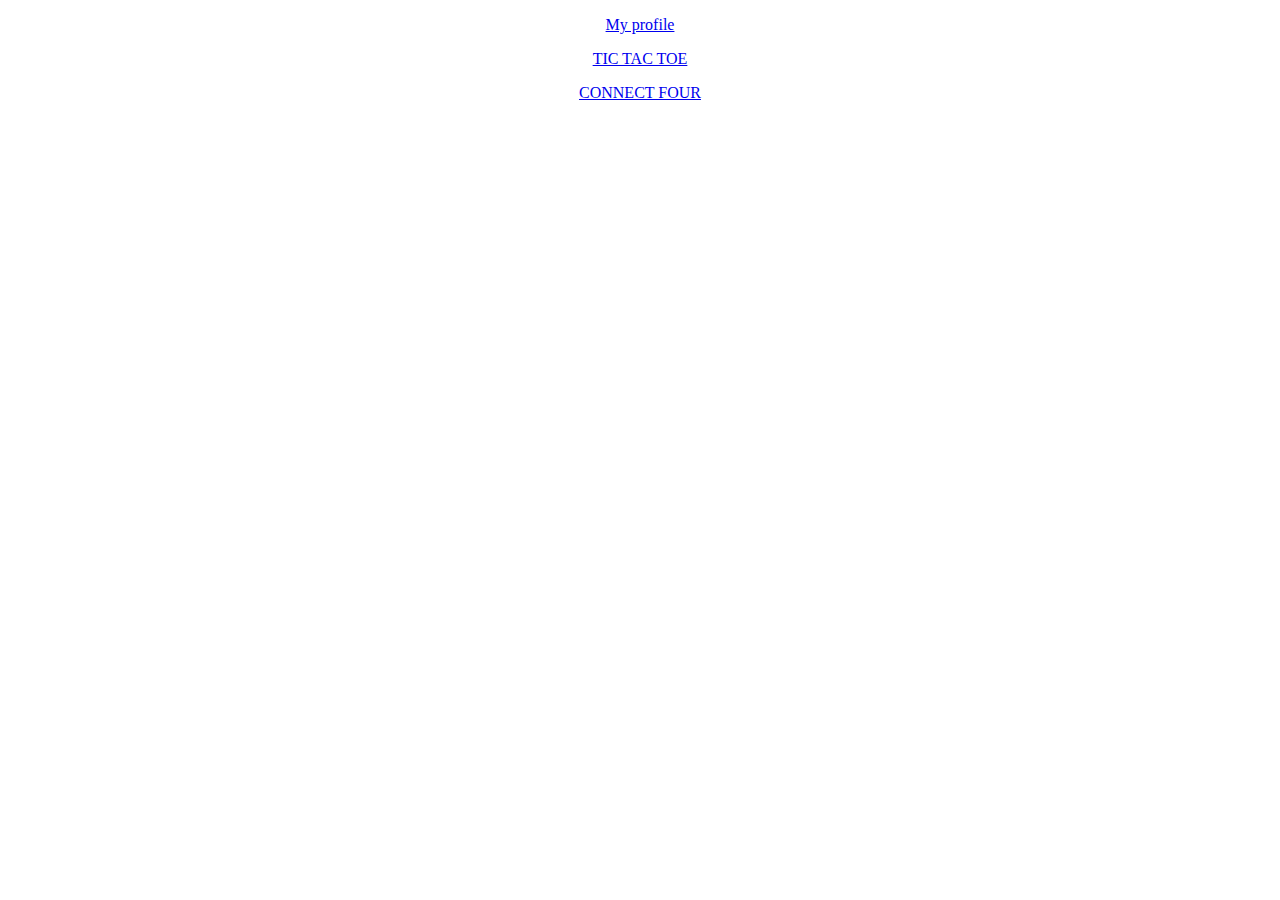
<file: index.html>
<!doctype html>
<html lang="en">
<head>
    <meta charset="UTF-8">
    <link rel="stylesheet" href="https://cdn.jsdelivr.net/npm/bootstrap@4.6.1/dist/css/bootstrap.min.css" integrity="sha384-zCbKRCUGaJDkqS1kPbPd7TveP5iyJE0EjAuZQTgFLD2ylzuqKfdKlfG/eSrtxUkn" crossorigin="anonymous">    <title>Document</title>
    <title>Document</title>
</head>
<body>
    <div class="container">
        <div class="jumbotron">
            <p style="text-align: center"><a href="https://github.com/PxGluz" class="btn btn-warning btn-lg" style="width: 500px">My profile</a></p>
            <p style="text-align: center"><a href="game.html" class="btn btn-warning btn-lg" style="width: 500px">TIC TAC TOE</a></p>
            <p style="text-align: center"><a href="project.html" class="btn btn-warning btn-lg" style="width: 500px">CONNECT FOUR</a></p>
        </div>
    </div>
</body>
</html>
</file>
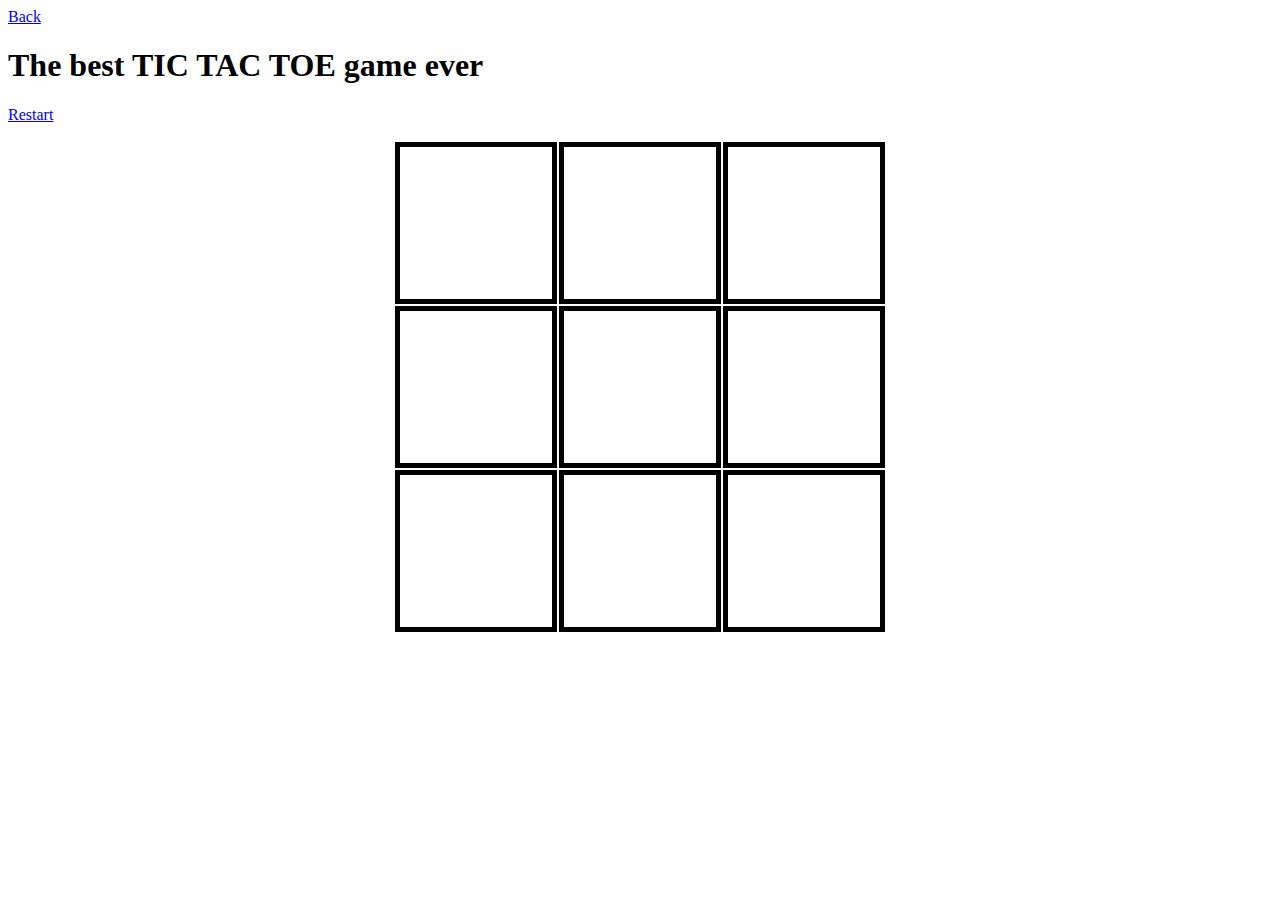
<file: game.html>
<!doctype html>
<html lang="en">
<head>
    <meta charset="UTF-8">
    <link rel="stylesheet" href="https://cdn.jsdelivr.net/npm/bootstrap@4.6.1/dist/css/bootstrap.min.css" integrity="sha384-zCbKRCUGaJDkqS1kPbPd7TveP5iyJE0EjAuZQTgFLD2ylzuqKfdKlfG/eSrtxUkn" crossorigin="anonymous">    <title>Document</title>
    <link rel="stylesheet" href="game.css">
    <title>TIC TAC TOE</title>
</head>
<body>
<div class="container">
    <div class="jumbotron">
        <a class="btn btn-warning btn-lg" href="index.html">Back</a>
        <h1>The best TIC TAC TOE game ever</h1>
        <p><a id="restart" class="btn btn-warning btn-lg" href="#">Restart</a></p>
    <table style="margin: auto">
        <tr>
            <td class="cell"></td>
            <td class="cell"></td>
            <td class="cell"></td>
        </tr>
        <tr>
            <td class="cell"></td>
            <td class="cell"></td>
            <td class="cell"></td>
        </tr>
        <tr>
            <td class="cell"></td>
            <td class="cell"></td>
            <td class="cell"></td>
        </tr>
    </table>
    <p id="win" style="text-align:center; padding-top:30px;font-size:50px"></p>
    </div>
</div>
<script type="text/javascript" src='game.js'></script></body>
</html>
</file>
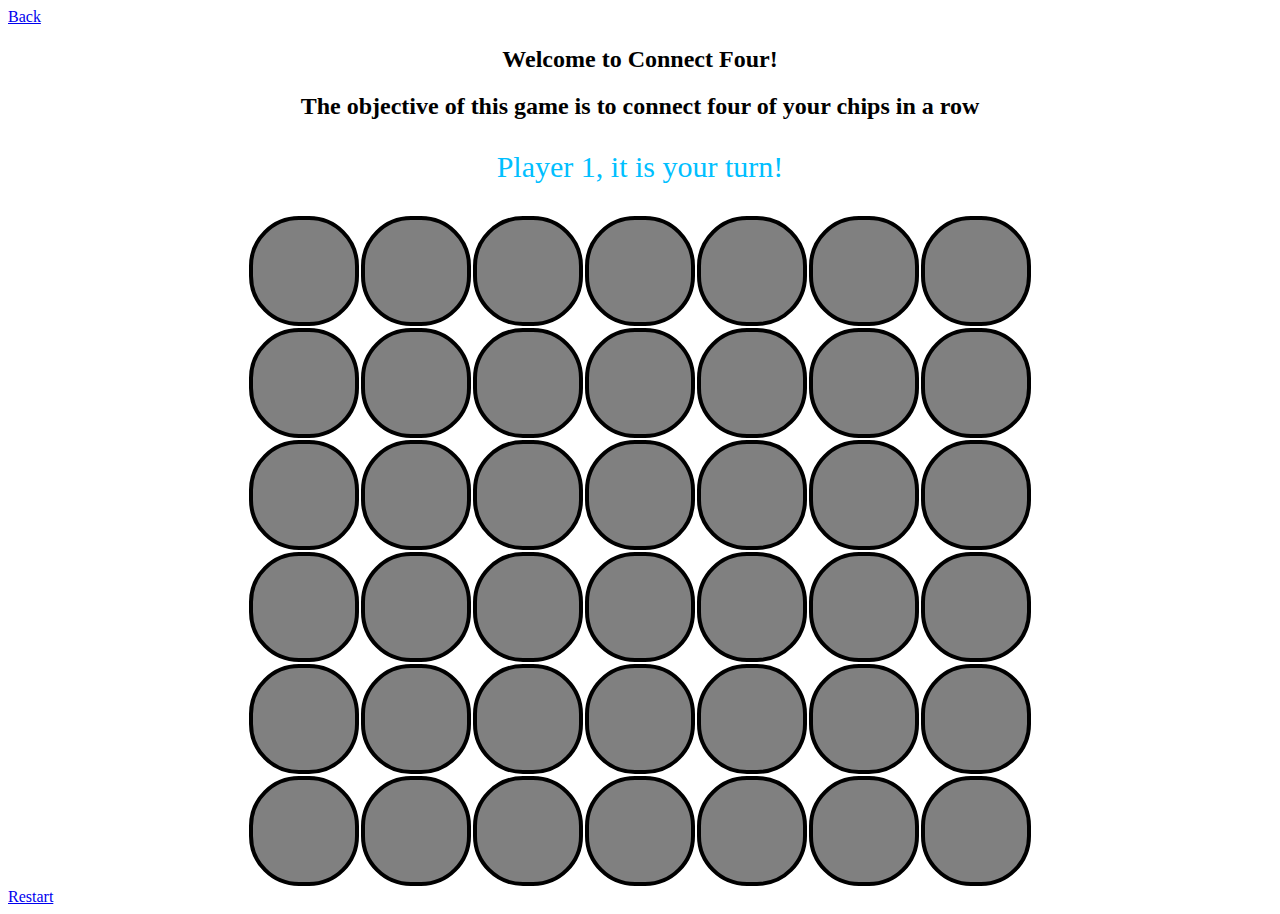
<file: project.html>
<!doctype html>
<html lang="en">
    <head>
        <script src="https://ajax.googleapis.com/ajax/libs/jquery/3.6.0/jquery.min.js"></script>
        <meta charset="UTF-8">
        <link rel="stylesheet" href="https://cdn.jsdelivr.net/npm/bootstrap@4.6.1/dist/css/bootstrap.min.css" integrity="sha384-zCbKRCUGaJDkqS1kPbPd7TveP5iyJE0EjAuZQTgFLD2ylzuqKfdKlfG/eSrtxUkn" crossorigin="anonymous">    <title>Document</title>
        <link rel="stylesheet" href="project.css">
        <title>Document</title>
    </head>
    <body>
        <div class="container">
            <div class="jumbotron">
                <a class="btn btn-warning btn-lg" href="index.html">Back</a>
                <h2>Welcome to Connect Four!</h2>
                <h2>The objective of this game is to connect four of your chips in a row</h2>
                <p class="playerText"></p>
                <table style="border-collapse: separate; margin:auto;">
                    <tr>
                        <td id="1"></td>
                        <td id="2"></td>
                        <td id="3"></td>
                        <td id="4"></td>
                        <td id="5"></td>
                        <td id="6"></td>
                        <td id="7"></td>
                    </tr>
                    <tr>
                        <td id="8"></td>
                        <td id="9"></td>
                        <td id="10"></td>
                        <td id="11"></td>
                        <td id="12"></td>
                        <td id="13"></td>
                        <td id="14"></td>
                    </tr>
                    <tr>
                        <td id="15"></td>
                        <td id="16"></td>
                        <td id="17"></td>
                        <td id="18"></td>
                        <td id="19"></td>
                        <td id="20"></td>
                        <td id="21"></td>
                    </tr>
                    <tr>
                        <td id="22"></td>
                        <td id="23"></td>
                        <td id="24"></td>
                        <td id="25"></td>
                        <td id="26"></td>
                        <td id="27"></td>
                        <td id="28"></td>
                    </tr>
                    <tr>
                        <td id="29"></td>
                        <td id="30"></td>
                        <td id="31"></td>
                        <td id="32"></td>
                        <td id="33"></td>
                        <td id="34"></td>
                        <td id="35"></td>
                    </tr>
                    <tr>
                        <td id="36"></td>
                        <td id="37"></td>
                        <td id="38"></td>
                        <td id="39"></td>
                        <td id="40"></td>
                        <td id="41"></td>
                        <td id="42"></td>
                    </tr>
                </table>
                <a id="restart" class="btn btn-warning btn-lg btn-block butt" href="#">Restart</a>
            </div>
        </div>
        <script src="project.js"></script>
    </body>
</html>
</file>
<file: game.css>
.cell{
    width: 150px;
    height: 150px;
    border: 5px solid black;
    text-align: center;
    font-size: 80px;
}
</file>
<file: project.css>
h2, p{
    text-align: center;
}

td{
    width: 100px;
    height: 100px;
    border: 4px solid black;
    border-radius: 50px;
    background-color: gray;
}

.player1{
    background-color: deepskyblue;
}

.player2{
    background-color: red;
}

.butt{
    margin-top: 30px;
}
</file>
